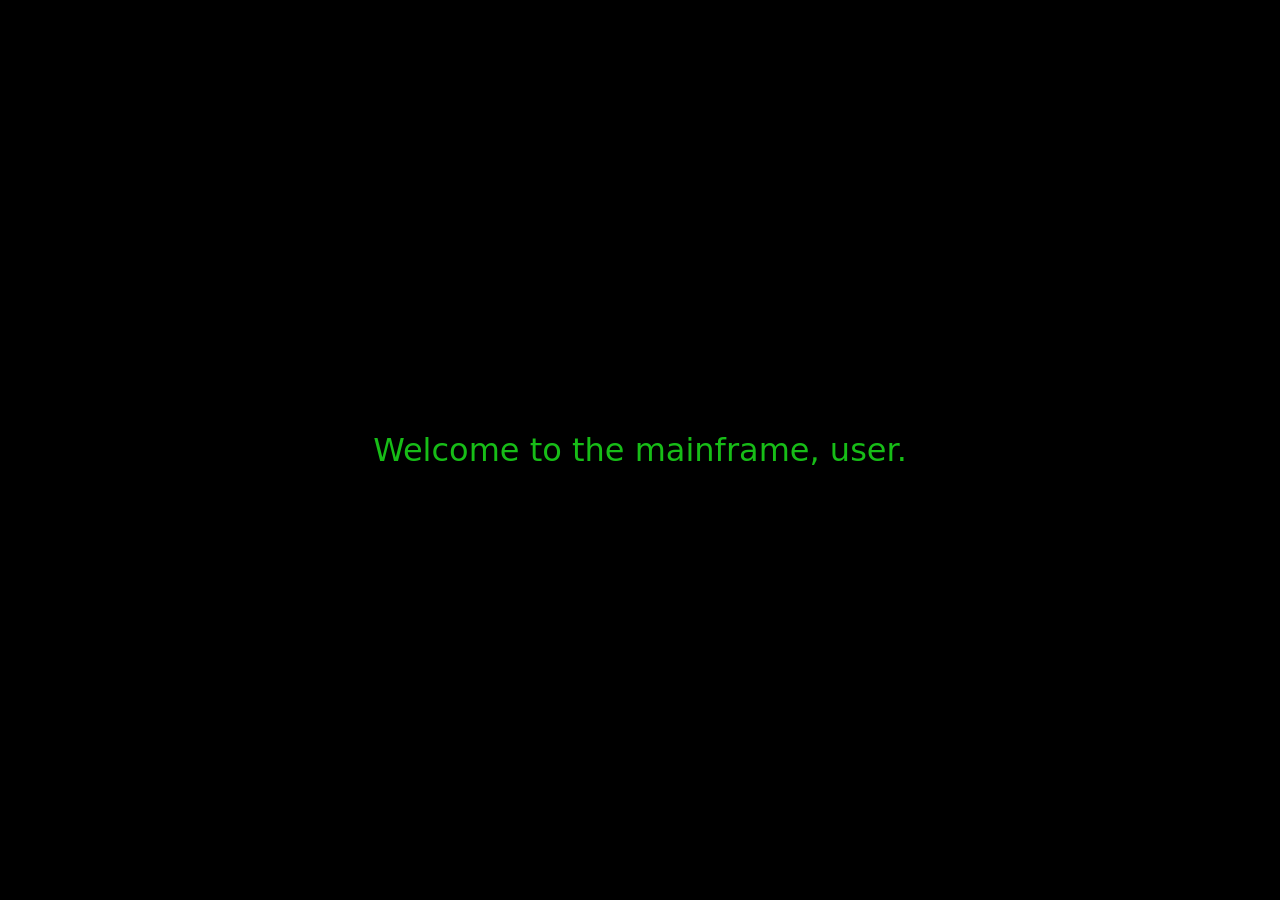
<file: Matrix-Text/index.html>
<!DOCTYPE html>
<html lang="en">
<head>
    <meta charset="UTF-8">
    <meta name="viewport" content="width=device-width, initial-scale=1.0">
    <title>Document</title>
    <link rel="stylesheet" href="style.css">
</head>
<body>
    <p>Welcome to the mainframe, user.</p>
    <script src="script.js"></script>
</body>
</html>
</file>
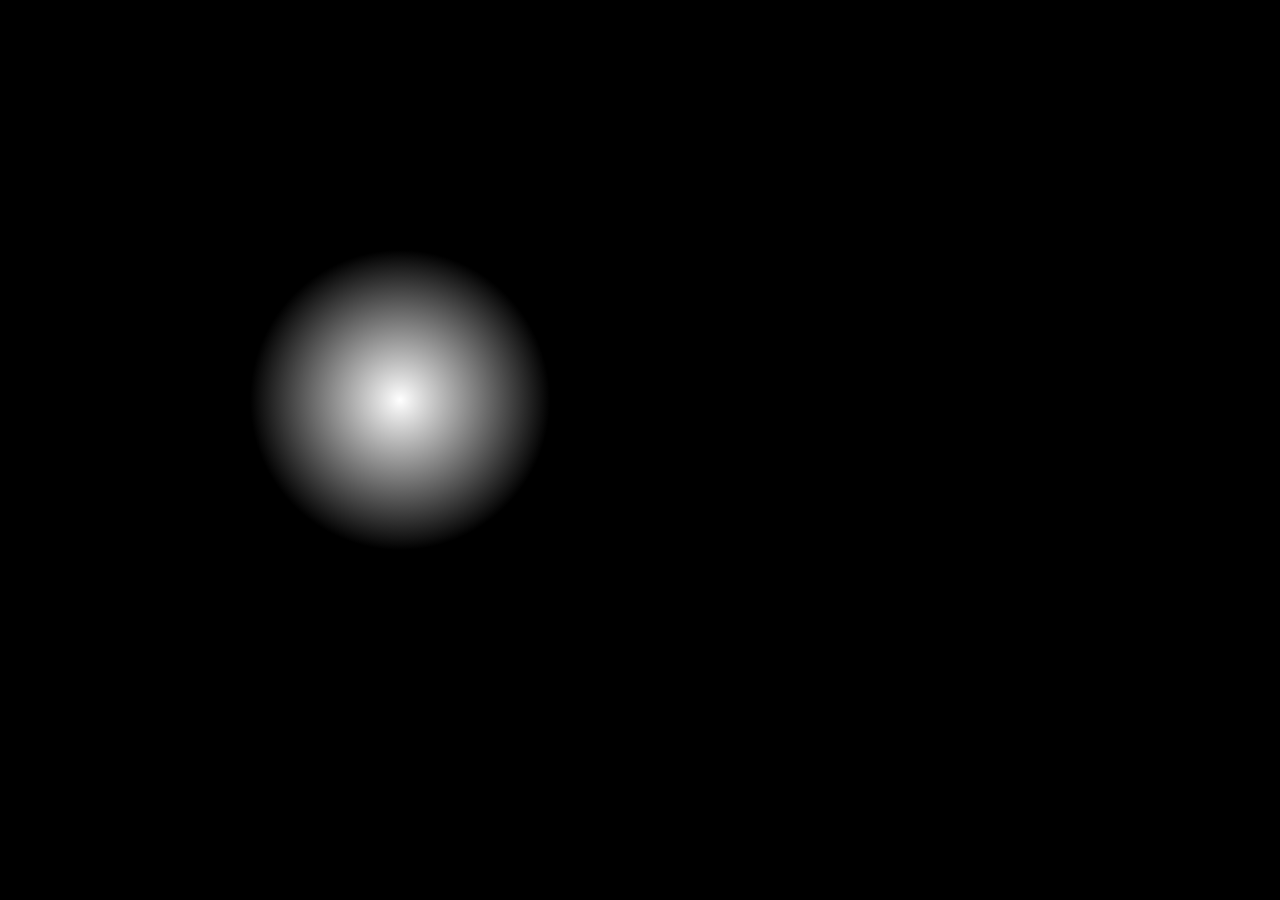
<file: spotlight/index.html>
<!DOCTYPE html>
<html lang="en">
<head>
    <meta charset="UTF-8">
    <meta name="viewport" content="width=device-width, initial-scale=1.0">
    <title>Document</title>
    <link rel="stylesheet" href="style.css">
</head>
<body>
    
    <div class="box"></div>
    <script src="script.js"></script>
</body>
</html>
</file>
<file: Matrix-Text/style.css>
*{
   margin: 0;
   padding: 0;
   box-sizing: border-box;
}
html,
body {
       height: 100%;
       width: 100%;
       background-color: black;
}
html{
    font-family: system-ui, -apple-system, BlinkMacSystemFont, 'Segoe UI', Roboto, Oxygen, Ubuntu, Cantarell, 'Open Sans', 'Helvetica Neue', sans-serif;
}
body{
    display: flex;
    align-items: center;
    justify-content: center;
}
p{
    color: rgb(23, 189, 23);
    font-size: 2rem;
}
</file>
<file: spotlight/style.css>
*{
   margin: 0;
   padding: 0;
   box-sizing: border-box;
}
html,
body {
       height: 100%;
       width: 100%;
       background-color: black;
}

:root{
    --x:400px;
    --y:400px;
}
body{
    background-image: url("https://images.unsplash.com/photo-1779044991881-b1d0763fefe4?q=80&w=929&auto=format&fit=crop&ixlib=rb-4.1.0&ixid=M3wxMjA3fDB8MHxwaG90by1wYWdlfHx8fGVufDB8fHx8fA%3D%3D");
}
.box{
    height: 100%;
    width: 100%;
    background:radial-gradient(150px at var(--x) var(--y), white,black)
}
</file>
